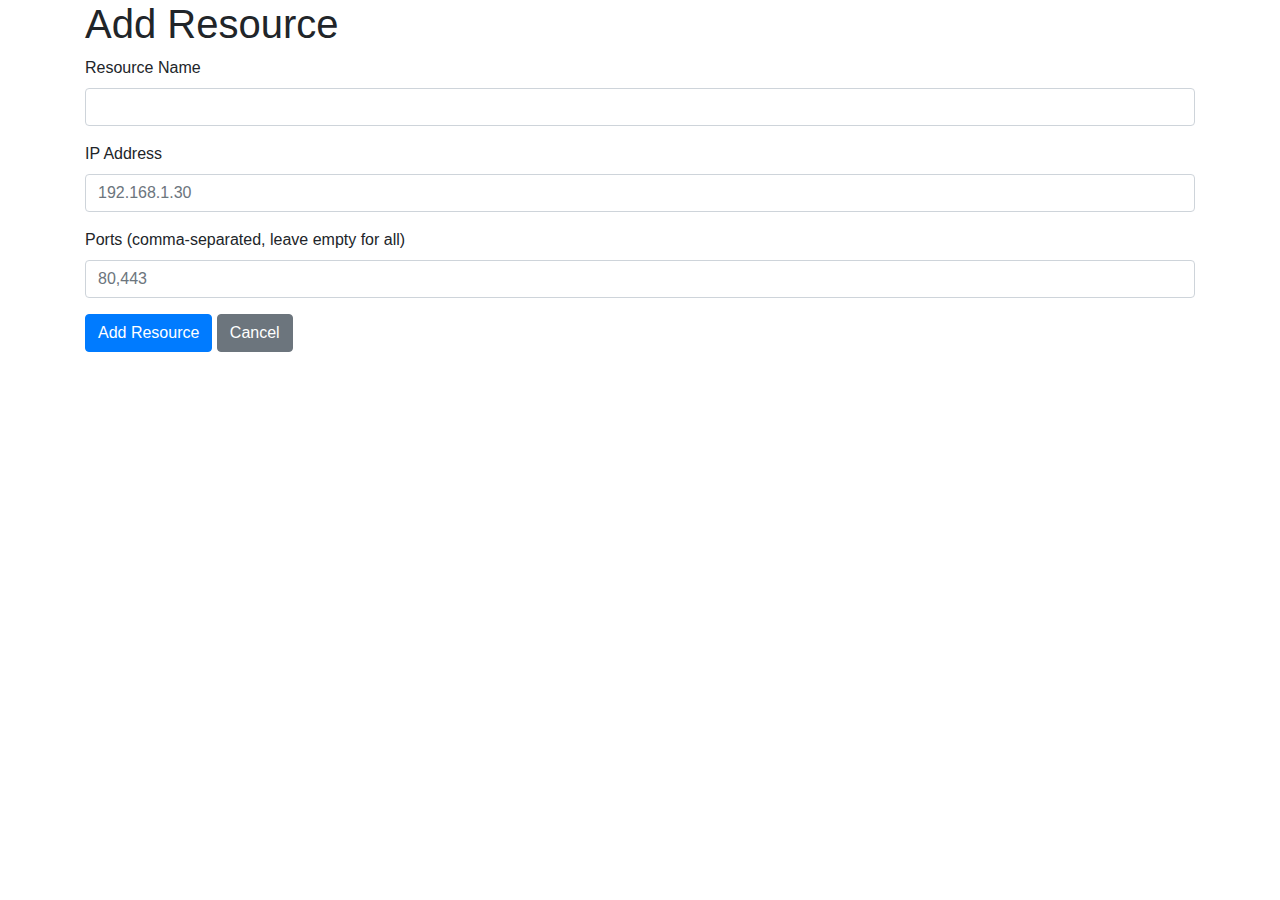
<file: templates/add_resource.html>
<!DOCTYPE html>
<html>
<head>
    <title>Add Resource</title>
    <link rel="stylesheet" href="https://stackpath.bootstrapcdn.com/bootstrap/4.5.2/css/bootstrap.min.css">
</head>
<body>
    <div class="container">
        <h1>Add Resource</h1>
        <form method="POST">
            <div class="form-group">
                <label for="name">Resource Name</label>
                <input type="text" class="form-control" id="name" name="name" required>
            </div>
            <div class="form-group">
                <label for="ip">IP Address</label>
                <input type="text" class="form-control" id="ip" name="ip" placeholder="192.168.1.30" required>
            </div>
            <div class="form-group">
                <label for="ports">Ports (comma-separated, leave empty for all)</label>
                <input type="text" class="form-control" id="ports" name="ports" placeholder="80,443">
            </div>
            <button type="submit" class="btn btn-primary">Add Resource</button>
            <a href="{{ url_for('index') }}" class="btn btn-secondary">Cancel</a>
        </form>
    </div>
</body>
</html>
</file>
